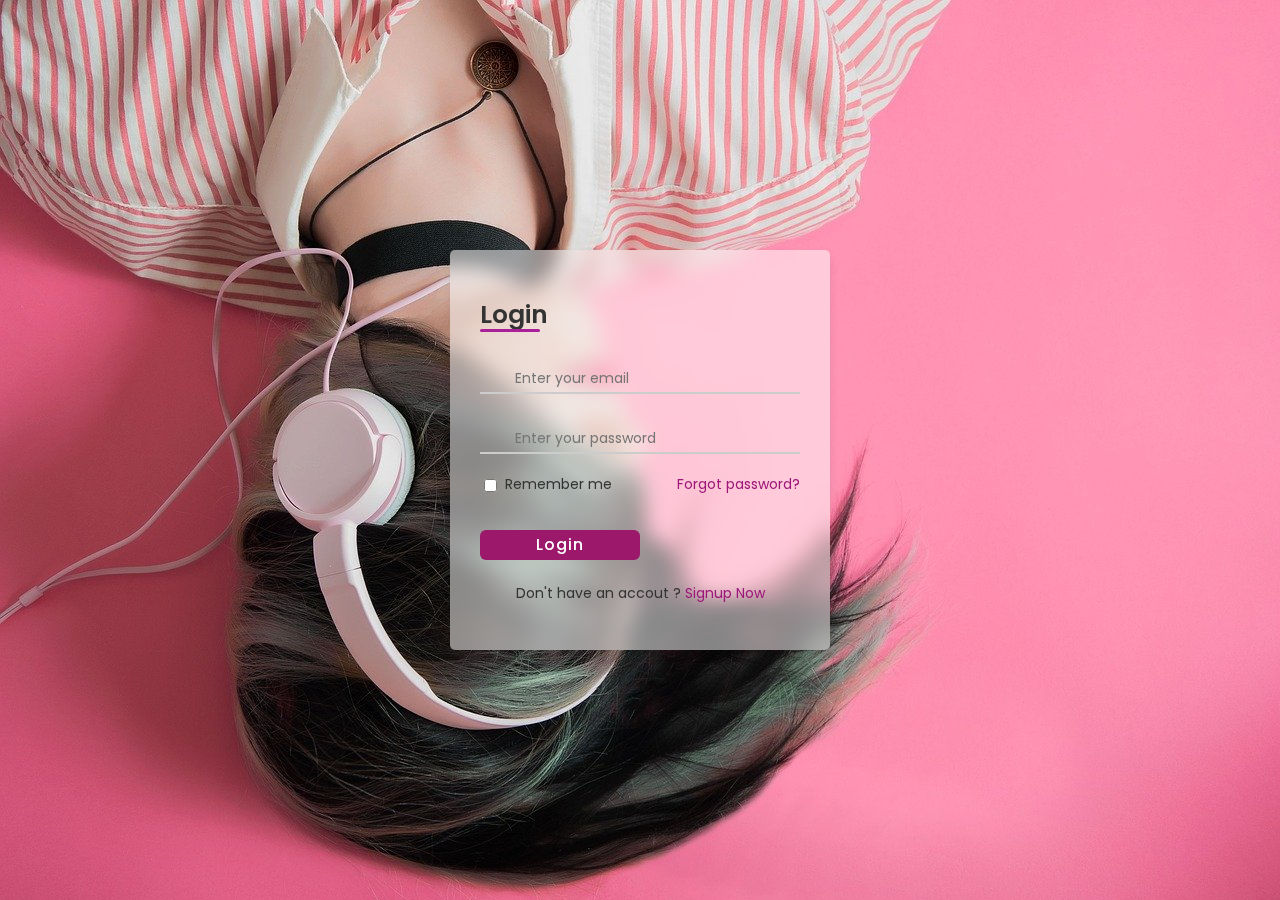
<file: login.html>
<!DOCTYPE html>

<html lang="en">
<head>
    <meta charset="UTF-8">
    <meta http-equiv="X-UA-Compatible" content="IE=edge">
    <meta name="viewport" content="width=device-width, initial-scale=1.0">
    
    <!-- ===== Iconscout CSS ===== -->
    <link rel="stylesheet" href="https://unicons.iconscout.com/release/v4.0.0/css/line.css">

    <!-- ===== CSS ===== -->
    <link rel="stylesheet" href="index.css">
         
    <!--<title>Login & Registration Form</title>-->
    <style>


/* login and signup form */



    </style>
</head>
<body>
    
    <div class="container">
        <div class="forms">
            <div class="form login">
                <span class="title">Login</span>

                <form action="#">
                    <div class="input-field">
                        <input type="text" placeholder="Enter your email" required>
                        <i class="uil uil-envelope icon"></i>
                    </div>
                    <div class="input-field">
                        <input type="password" class="password" placeholder="Enter your password" required>
                        <i class="uil uil-lock icon"></i>
                        <i class="uil uil-eye-slash showHidePw"></i>
                    </div>

                    <div class="checkbox-text">
                        <div class="checkbox-content">
                            <input type="checkbox" id="logCheck">
                            <label for="logCheck" class="text">Remember me</label>
                        </div>
                        
                        <a href="#" class="text">Forgot password?</a>
                    </div>

                    <div class="input-field button">
                        <input type="button" value="Login">
                    </div>
                </form>

                <div class="login-signup">
                    <span class="text">Don't have an accout ?
                        <a href="#" class="text signup-link" id="signup">Signup Now</a>
                    </span>
                </div>
            </div>

            <!-- Registration Form -->
            <div class="form signup">
                <span class="title">Lifeline Audio</span>

                <form action="#">
                    <div class="input-field">
                        <input type="text" placeholder="Enter your name" required>
                        <i class="uil uil-user"></i>
                    </div>
                    <div class="input-field">
                        <input type="text" placeholder="Enter your email" required>
                        <i class="uil uil-envelope icon"></i>
                    </div>
                    <div class="input-field">
                        <input type="password" class="password" placeholder="Create a password" required>
                        <i class="uil uil-lock icon"></i>
                    </div>
                    <div class="input-field">
                        <input type="password" class="password" placeholder="Confirm a password" required>
                        <i class="uil uil-lock icon"></i>
                        <i class="uil uil-eye-slash showHidePw"></i>
                    </div>

                    <div class="checkbox-text">
                        <div class="checkbox-content">
                            <input type="checkbox" id="termCon">
                            <label for="termCon" class="text">I accepted all terms and conditions</label>
                        </div>
                    </div>

                    <div class="input-field button">
                        <input type="button" value="Signup">
                    </div>
                </form>

                <div class="login-signup">
                    <span class="text">Already have an account?
                        <a href="#" class="text login-link">Login Now</a>
                    </span>
                </div>
            </div>
        </div>
    </div>
    

    <script >
        //Login and signup form
const container = document.querySelector(".container"),
  pwShowHide = document.querySelectorAll(".showHidePw"),
  pwFields = document.querySelectorAll(".password"),
  signUp = document.querySelector(".signup-link"),
  login = document.querySelector(".login-link");

//   js code to show/hide password and change icon
pwShowHide.forEach((eyeIcon) => {
  eyeIcon.addEventListener("click", () => {
    pwFields.forEach((pwField) => {
      if (pwField.type === "password") {
        pwField.type = "text";

        pwShowHide.forEach((icon) => {
          icon.classList.replace("uil-eye-slash", "uil-eye");
        });
      } else {
        pwField.type = "password";

        pwShowHide.forEach((icon) => {
          icon.classList.replace("uil-eye", "uil-eye-slash");
        });
      }
    });
  });
});

// js code to appear signup and login form
signUp.addEventListener("click", () => {
  container.classList.add("active");
});
login.addEventListener("click", () => {
  container.classList.remove("active");
});

//Login and signup form end

    </script>

</body>
</html>
</file>
<file: index.css>
@import url("https://cdn.jsdelivr.net/npm/bootstrap-icons@1.9.1/font/bootstrap-icons.css");
@import url('https://fonts.googleapis.com/css2?family=Poppins:wght@300;400;500;600;700&display=swap');


* {
    padding: 0%;
    margin: 0%;
    box-sizing: border-box;
}

body::before {
    content: '';
    position: absolute;
    width: 100%;
    height: 100%;
    background: url(img/thumbnail/Arijit/girl-g8279f1316_1280.jpg);
    background-size: cover;

    z-index: -1;

    /* background-image: url(img/thumbnail/Arijit/annie1.png); */

}

body {
    width: 100%;
    height: 100vh;
    background-image: url(img/thumbnail/Arijit/girl-g8279f1316_1280.jpg);
    background-position: center;
    background-size: cover;

    position: fixed;
    display: flex;
    align-items: center;
    justify-content: center;
    /* font-family: 'Trebuchet MS', 'Lucida Sans Unicode', 'Lucida Grande', 'Lucida Sans', Arial, sans-serif; */
    font-family: "Nunito", sans-serif;
    /* background-color: blueviolet; */
    scroll-behavior: smooth;
}

/* header:before{
    background-color: rgba(255, 255, 255, 0.3);
    backdrop-filter: blur(10px) saturate(100%) contrast(45%) brightness(130%);
    content: '';
    width: 85%;
    height: 95%;
    position: absolute;

} */
header {
    width: 98%;
    height: 97%;
    /* border: 1px solid white; */
    display: flex;
    flex-wrap: wrap;
    justify-content: space-evenly;
    background-color: rgba(255, 255, 255, 0.95);
    overflow: hidden;
    position: relative;
    border-radius: 5px;
    color: #333;
}

@supports (-webkit-backdrop-filter: none) or (backdrop-filter: none) {
    header {
        -webkit-backdrop-filter: blur(10px);
        backdrop-filter: blur(10px);
        background-color: rgba(255, 255, 255, 0.5);
    }
}

header .menu-side,
.song-side {
    top: 3%;
    position: relative;
    width: 72%;
    height: 82.7%;

    /* This section in combination with support creates frosted glass background */
    background-color: rgba(255, 255, 255, 0.146);
    border-radius: 5px;
    color: #333;
    /* box-shadow: 8.0px 16.0px 16.0px hsl(0deg 0% 0% / 0.25); */
    box-shadow: rgb(38, 57, 77) 0px 20px 30px -10px;
    /* filter: drop-shadow(0 0 30px rgba(51, 51, 51, 0.574)); */
    /* frosted glass background end */
}

header .menu-side {
    width: 24%;

}

.display {
    position: relative;
    font-size: 2rem;
    font-weight: bold;
    color: black;
}

header .master-player {
    position: relative;
    top: 1%;
    height: 11%;
    width: 93%;

    /* This section in combination with support creates frosted glass background */
    background-color: rgba(255, 255, 255, 0.301);
    border-radius: 5px;
    color: #333;
    box-shadow: rgba(0, 0, 0, 0.56) 0px 22px 70px 4px;
    /* frosted glass background end */


}




/* Menu side, playlist  */

/* Heartbeat animation */
.heart {
    display: inline-block;
    margin-left: 2%;
    margin-right: 1%;
    /* margin-left: 35%; */
    background-color: rgb(244, 13, 90);
    width: 25px;
    height: 25px;
    position: relative;
    transform: rotate(45deg);
    /* animation: ease-in-out ; */
}

.heart::before,
.heart::after {
    content: "";
    width: 25px;
    height: 25px;
    background-color: rgb(244, 13, 90);
    position: absolute;
    border-radius: 50%;
}

.heart::before {
    left: -12.5px;
}

.heart::after {
    top: -12.5px;
}

@keyframes animateHeart {
    0% {
        transform: rotate(45deg) scale(0.8);
    }

    5% {
        transform: rotate(45deg) scale(0.9);
    }

    10% {
        transform: rotate(45deg) scale(0.8);
    }

    15% {
        transform: rotate(45deg) scale(1);
    }

    50% {
        transform: rotate(45deg) scale(0.8);
    }

    100% {
        transform: rotate(45deg) scale(0.8);
    }
}




/* animation end */
header .menu-side h1 {
    font-family: "Audiowide", sans-serif;
    /* font-family:'Trebuchet MS', 'Lucida Sans Unicode', 'Lucida Grande', 'Lucida Sans', Arial, sans-serif ; */
    font-size: 24px;
    color: rgb(69, 18, 18);
    font-weight: 900;
    margin: 15px 0 0 20px;
}

.menu-side .beat {
    font-size: 40px;
    font-weight: 900;
}

.menu-side .playlist {
    margin: 12px 0 0 20px;
}

header .menu-side .playlist h4 {
    font-size: 18px;
    font-weight: 780;
    padding-bottom: 7px;
    cursor: pointer;
    display: flex;
    align-items: center;
    color: rgba(6, 6, 6, 0.2);
    transition: 0.3s linear;
}

header .menu-side .playlist h4:hover {
    font-size: 19px;
    color: rgba(98, 4, 4, 0.998);
}

header .menu-side .playlist h4 span {
    position: relative;
    margin-right: 30px;
}

header .menu-side .playlist h4 span::before {
    margin-top: -5px;
    content: "";
    position: absolute;
    width: 6px;
    height: 6px;
    border: 2px solid rgba(6, 6, 6, 0.509);
    border-radius: 50%;
    transition: 0.3s linear;
}

header .menu-side .playlist h4:hover span::before {
    border: 3px solid rgba(98, 4, 4, 0.998);
    background-color: rgba(98, 4, 4, 0.468);
}

header .menu-side .playlist h4 .bi {
    display: none;
}

header .menu-side .playlist .active {
    font-size: 19px;
    /* font-weight: 900; */
    background: linear-gradient(to right,
            rgb(167, 3, 167) 0%,
            #30cfd0 50%,
            #330867 100%);
    background-clip: unset;
    -webkit-background-clip: text;
    -webkit-text-fill-color: transparent;
}

header .menu-side .playlist .active span {
    display: none;
}

header .menu-side .playlist .active .bi {
    display: flex;
    margin-right: 10px;
}

header .menu-side .menu-song {
    width: 100%;
    height: 320px;
    overflow-y: scroll;

    /* border: 2px solid black; */
    margin-top: 1%;
}

header .menu-side .menu-song::-webkit-scrollbar {
    display: none;
}

header .menu-side .menu-song li {
    position: relative;
    list-style: none;
    padding: 9px 0px 5px 18px;
    display: flex;
    align-items: center;
    cursor: pointer;
    transition: 0.3s linear;
    filter: drop-shadow(3px 5px 2px rgb(0 0 0 / 0.3));
    box-shadow: rgba(6, 24, 44, 0.2) 0px 0px 0px 2px, rgba(6, 24, 44, 0.65) 0px 4px 6px -1px, rgba(255, 255, 255, 0.08) 0px 1px 0px inset;
}

header .menu-side .menu-song li:hover {
    background: rgba(0, 0, 0, 0.25);
}

header .menu-side .menu-song li span {
    font-size: 18px;
    font-weight: 780;
    margin-left: -3%;
    color: rgba(6, 6, 6, 0.185);
}

header .menu-side .menu-song li img {
    width: 58px;
    height: 38px;
    margin-left: 10px;
    border-radius: 3px;
    box-shadow: rgba(50, 50, 93, 0.25) 0px 50px 100px -20px, rgba(0, 0, 0, 0.3) 0px 30px 60px -30px, rgba(10, 37, 64, 0.35) 0px -2px 6px 0px inset;
}

header .menu-side .menu-song li h5 {
    font-size: 13px;
    margin-left: 15px;
    color: rgba(98, 4, 4, 0.998);
    transition: 0.3s linear;
    white-space: nowrap;
    text-overflow: ellipsis;
    overflow: hidden;
}

header .menu-side .menu-song li h5:hover {
    font-size: 15px;
    font-weight: 780;
}

header .menu-side .menu-song li h5 .subtitle {
    font-size: 11px;
    transition: 0.3s linear;
    color: black;
}

header .menu-side .menu-song li h5 .subtitle:hover {
    font-size: 12px;
}

header .menu-side .menu-song li .playbtn {
    position: absolute;
    font-size: 25px;

    right: 3%;
    top: 27%;
    color: rgb(98, 9, 9);
}

header .menu-side .menu-song li .fa-pause {

    font-size: 26px;
    right: 4%;

}

/* Menu side, playlist End  */



/* Songs side -- The larger section */

header .song-side::before {
    content: '';
    position: absolute;
    width: 100%;
    height: 492px;
    background: url(img/thumbnail/Arijit/annie1.png);

    z-index: -1;

}

header .song-side .nav {
    width: 100%;
    height: 50px;
    padding: 10px 10px;
    display: flex;
    flex-direction: row;
    /* border: 2px solid black; */
    align-items: center;
    background-color: rgba(13, 6, 6, 0.3);
    /* border-radius: 5px; */
    color: #333;

}


header .song-side .scrollable {
    position: absolute;
    height: 57%;
    width: 100%;
    overflow-y: scroll;
    scroll-behavior: smooth;
    /* background: url(img/whitebg.png); */
    z-index: 222222;

    background-color: rgba(13, 6, 6, 0.2);
    /* border-radius: 5px; */
    color: #333;
}

header .song-side .scrollable::-webkit-scrollbar {
    display: none;
}

/* Search box */
.search {
    margin-left: 105px;

    position: relative;
    width: 40%;
    padding: 0px 10px;
    /* display: flex; */
    align-items: center;
    /* border: 1px solid white; */
    border-radius: 20px;
    color: black;
    /* right: 4%; */
}

.search::before {
    content: '';
    position: absolute;
    width: 100%;
    height: 100%;
    background: transparent;
    border-radius: 20px;
    border: black 2px solid;
    backdrop-filter: blur(5px);
    z-index: -1;

}

.search .search_results {
    position: absolute;
    width: 100%;
    height: 168px;
    /* border: black 1px solid; */
    /* z-index: 99999; */
    margin-top: 10px;
    border-radius: 10px;
    font-size: 12px;
    overflow: auto;
}

.search .search_results::-webkit-scrollbar {
    display: none;
}

.search .search_results .card {
    width: 100%;
    min-height: 39px;
    /* border: 2px solid black; */
    display: flex;
    align-items: center;
    justify-content: center;
    margin-bottom: 2px;
    background: rgba(184, 184, 184, 0.4);
    text-decoration: none;
    color: #0e0901;
    display: none;
}
@supports (-webkit-backdrop-filter: none) or (backdrop-filter: none) {
    .search .search_results .card  {
        -webkit-backdrop-filter: blur(50px);
        backdrop-filter: blur(10px);
        background-color: rgba(255, 255, 255, 0.219);
    }
}

.search .search_results .card img {
    width: 50px;
    height: 30px;
    border-radius: 5px;
}

.search .search_results .card .song_name {
    margin-left: 5px;
    width: 70%;
    height: 100%;
    /* border: 1px solid black; */
    padding: 0;
    font-weight: 600;

}

.search .search_results .card .song_name .subtitles {
    font-size: 10px;
    font-weight: 100;
}



.search .bi {
    font-size: 13px;
    padding: 3px 0px 0px 10px;

}

.search input {
    background: none;
    border: none;
    outline: none;
    padding: 3px 10px;
    /* color: white; */
    font-size: 13px;

}




/* search end */
.user {
    position: absolute;
    width: 35px;
    height: 35px;
    border-radius: 50%;
    border: 2px solid black;
    right: 8%;
}

.user img {
    /* position: absolute; */
    width: 100%;
    height: 100%;
    border-radius: 50%;
    border: 2px solid black;
    right: 10%;

}

.top_nav_container {
    background-color: rgba(13, 6, 6, 0.3);
    /* border-radius: 5px; */
    color: #333;
}

.top_nav {

    width: 90%;
    height: 6%;
    /* border: 1px solid white; */
    margin: auto;
    display: flex;
    align-items: center;
    justify-content: space-between;



}

.top_nav ul {


    display: flex;
    align-items: center;
    justify-content: space-between;


}

.top_nav ul li {

    list-style: none;
    position: relative;
    margin-right: 25px;
    cursor: pointer;
    transition: .5s linear;
    /* font-size: 13px; */

}

.top_nav ul li:hover {

    color: rgba(255, 255, 255, 0.802);

}

.top_nav ul li:nth-child(1) {

    color: rgba(255, 255, 255, 0.77);

}

.top_nav ul span {

    position: absolute;
    width: 100%;
    height: 2.5px;
    background: #30cfd0;
    bottom: -5px;
    left: 0;
    border-radius: 20px;

}

.top_nav_container .content {

    /* position: absolute; */
    width: 90%;
    height: 27%;
    margin: auto;
    /* border: #0e0901 2px solid; */


}

.top_nav_container .contentBtns {
    margin-top: 5px;
}

.top_nav_container .contentBtns button {
    width: 100px;
    height: 30px;
    border-radius: 7px;
    outline: none;
    background: #30d0d0d6;
    border: 2px solid #30cfd0;
    cursor: pointer;
    transition: 0.3s linear;
}

.top_nav_container .contentBtns button:hover {

    background: #32f8f8d6;
    /* color: #1fa6a6; */

}



header .song-side .genre {
    padding: 05px 05px;
    width: 100%;
    height: 160px;
    /* border: 2px solid black; */
    position: relative;
    display: flex;
    justify-content: space-evenly;
}

.scrollable .top_head {

    width: 100%;
    max-height: 270px;
    background-color: rgba(13, 6, 6, 0.48);
    /* border-radius: 5px; */
    color: #333;
    display: inline-block;


}



.scrollable .top_head .inner {

    display: inline-block;

}

header .song-side .genre .carousel {
    position: relative;
    width: 180px;
    height: 120px;
    border-radius: 07%;
    filter: drop-shadow(3px 5px 2px rgb(0 0 0 / 0.3));

}


.title-tag {
    margin-left: 4%;
    font-family: 'Poppins';
    font-size: 24px;
    /* font-family: "Audiowide", sans-serif; */
    /* color: rgba(18, 194, 203, 0.799); */
    color: rgb(12, 12, 12);
    font-weight: bold;


}

.fa-heart-pulse {
    color: rgb(244, 13, 90);
}

.notification {
    position: absolute;
    right: 2%;
    font-size: 25px;
}

/* Popular songs */

.popular_songs {
    width: 96%;
    height: auto;
    /* background-image: url('img/whitebg.png'); */
    /* border: black 1px solid; */
    margin: 5px 20px;
    /* overflow-x: auto; */
    scroll-behavior: smooth;
}

.popular_songs::-webkit-scrollbar {
    display: none;
}

.popular_songs .h4 {
    display: flex;
    align-items: center;
    justify-content: space-between;
}

.popular_songs .h4 .fa-solid {
    color: rgba(6, 6, 6, 0.2);
    cursor: pointer;
    transition: .3s linear;
}

.popular_songs .h4 .fa-solid:hover {
    color: rgba(98, 4, 4, 0.998);
}

.popular_songs .pop_songs {
    width: 100%;
    height: 130px;
    margin-top: 10px;
    display: flex;
    overflow-x: scroll;
    scroll-behavior: smooth;
}

.popular_songs .pop_songs::-webkit-scrollbar {
    display: none;
}

.popular_songs .pop_songs li {
    min-width: 127px;
    border-radius: 5px;
    height: 120px;
    list-style-type: none;
    margin-left: 10px;
    margin-right: 5px;
    transition: .3s linear;
    box-shadow: rgba(0, 0, 0, 0.05) 0px 54px 55px, rgba(0, 0, 0, 0.12) 0px -12px 30px, rgba(0, 0, 0, 0.12) 0px 4px 6px, rgba(0, 0, 0, 0.17) 0px 12px 13px, rgba(0, 0, 0, 0.09) 0px -3px 5px;

}

.popular_songs .pop_songs li:hover {
    background: rgba(128, 128, 128, 0.396);
    border-radius: 5px;
}

.popular_songs .pop_songs li .img_play {
    position: relative;
    border-radius: 5px;
    width: 127px;
    height: 80px;
    display: flex;
    align-items: center;
    justify-content: center;


}

.popular_songs .pop_songs li .img_play img {
    transition: .3s linear;
    width: 100%;
    height: 100%;
    border-radius: 7px;
    box-shadow: rgba(0, 0, 0, 0.25) 0px 54px 55px, rgba(0, 0, 0, 0.12) 0px -12px 30px, rgba(0, 0, 0, 0.12) 0px 4px 6px, rgba(0, 0, 0, 0.17) 0px 12px 13px, rgba(0, 0, 0, 0.09) 0px -3px 5px;
}

.popular_songs .pop_songs li .img_play img:hover {
    opacity: .7;

}

.popular_songs .pop_songs li .img_play .fa-solid {
    position: absolute;
    font-size: 40px;
    cursor: pointer;
    transition: .3s linear;
    opacity: 0;

}

.popular_songs .pop_songs li .img_play .fa-solid:hover {

    opacity: 1;
    color: rgb(144, 14, 51);


}

.popular_songs .pop_songs li h5 {
    height: 35px;
    width: 119px;
    padding: 5px 0px 0px 5px;
    line-height: 16px;
    white-space: nowrap;
    text-overflow: ellipsis;
    overflow: hidden;
    font-size: 12px;
    font-weight: 780;
    color: rgba(98, 4, 4, 0.998);
    transition: 0.3s linear;

}

.popular_songs .pop_songs li h5 .subtitle {

    color: rgba(7, 4, 4, 0.998);
    font-size: 11px;
    white-space: nowrap;
    text-overflow: ellipsis;
    overflow: hidden;

}

/* Popular songs end*/



/* Popular Artists */
.popular_artists {
    width: 96%;
    height: auto;
    /* border: black 1px solid; */
    margin: 5px 20px;


    /* background:linear-gradient(9deg, #acd07ffe 0%rgba(205, 245, 149, 0.441)95 100%); */
    background: linear-gradient(90deg, #e3ffe7 0%, #d9e7ff 100%);
}

.popular_artists .h4 {
    display: flex;
    align-items: center;
    justify-content: space-between;
}

.popular_artists .h4 .fa-solid {
    color: rgba(6, 6, 6, 0.2);
    cursor: pointer;
    transition: .3s linear;
}

.popular_artists .h4 .fa-solid:hover {
    color: rgba(98, 4, 4, 0.998);
}

.popular_artists .item {
    width: 100%;
    height: auto;
    margin-top: 3px;
    display: flex;
    overflow-y: hidden;
    overflow-x: auto;
    scroll-behavior: smooth;
    /* background-color: inherit; */
}

.popular_artists .item::-webkit-scrollbar {
    display: none;
}

.popular_artists .item li {
    list-style-type: none;
    position: relative;
    min-width: 78px;
    height: 78px;
    background-color: #333;
    border: #0e0901 2px solid;
    border-radius: 50%;
    margin-right: 14px;
    /* box-shadow: rgba(0, 0, 0, 0.25) 0px 54px 55px, rgba(0, 0, 0, 0.12) 0px -12px 30px, rgba(0, 0, 0, 0.12) 0px 4px 6px, rgba(0, 0, 0, 0.17) 0px 12px 13px, rgba(0, 0, 0, 0.09) 0px -3px 5px; */
    /* box-shadow: rgba(0, 0, 0, 0.56) 0px 22px 70px 4px; */

}

.popular_artists .item li img {
    width: 100%;
    height: 100%;
    border-radius: 50%;
    transition: .3s linear;
    box-shadow: rgba(0, 0, 0, 0.25) 0px 54px 55px, rgba(0, 0, 0, 0.12) 0px -12px 30px, rgba(0, 0, 0, 0.12) 0px 4px 6px, rgba(0, 0, 0, 0.17) 0px 12px 13px, rgba(0, 0, 0, 0.09) 0px -3px 5px;
}

.popular_artists .item li img:hover {
    opacity: .5;
}

/* Popular Artists end*/




/* song side -- the larger section end */


/* Master-player section */
header .master-player {
    display: flex;
    align-items: center;
    padding: 0px 20px;

}

/* music wave bar animation  */
.playing {
    display: inline-block;
    position: relative;
    /* border: black solid 2px; */
    top: 60%;
    left: 06%;
    margin-right: -20px;
    width: 151px;
    transform: translateX(-50%) translateY(-50%);
}

.playing:after {
    content: "Now Playing.";
    display: none;
    width: 100%;
    margin-top: 10px;
}

.bar {
    display: inline-block;
    position: relative;
    margin-right: 1px;
    width: 10px;
    height: 10px;
    overflow: hidden;
    background: linear-gradient(to bottom, #ff9500, #ff5e3a);
    color: transparent;
    animation-name: animatewave;
    animation-duration: .8s;
    animation-iteration-count: infinite;

}


.paused.playing .bar {
    animation-iteration-count: 0;
}

.paused.playing:after {
    content: "Paused (Lame)"
}

.n1 {
    animation-delay: 0.5s;
}

.n2 {
    animation-delay: 0.2s;
}

.n3 {
    animation-delay: 1.2s;
}

.n4 {
    animation-delay: 0.9s;
}

.n5 {
    animation-delay: 2.3s;
}

.n6 {
    animation-delay: 1.3s;
}

.n7 {
    animation-delay: 0.1s;
}

.n8 {
    animation-delay: 1.9s;
}

@keyframes animatewave {
    0% {
        height: 1px;
        margin-top: 0;
    }

    10% {
        height: 40px;
        margin-top: -40px;
    }

    50% {
        height: 20px;
        margin-top: -20px;
    }

    60% {
        height: 30px;
        margin-top: -30px;
    }

    80% {
        height: 60px;
        margin-top: -60px;
    }

    100% {
        height: 1px;
        margin-top: 0;
    }
}

/* music wave bar end */


/* Master Player Song details */
header .master-player .song-details {
    display: flex;
    align-items: center;
    margin-left: 0%;
    filter: drop-shadow(3px 5px 2px rgb(0 0 0 / 0.3));
}

header .master-player .song-details img {
    width: 100px;
    height: 55px;
    border-radius: 5px;
    box-shadow: rgba(0, 0, 0, 0.734) 0px 0px 70px 4px;

}

header .master-player .song-details h5 {
    height: 70px;
    width: 141px;
    /* border: black solid .5px; */
    font-size: 15px;
    /* padding: 2px; */
    margin: 10px;
    color: rgba(98, 4, 4, 0.998);

    text-align: center;



}

header .master-player .song-details h5 .sname {
    /* height: 50%;
  width:auto;
   */
    margin-top: 12%;
    /* border: black solid .5px; */
    overflow: hidden;
    white-space: nowrap;
    text-overflow: ellipsis;


}

header .master-player .song-details .subtitle {
    font-size: 11px;

    color: black;
    /* border: black solid .5px; */
    white-space: nowrap;
    overflow: hidden;
    text-overflow: ellipsis;

}

/* Master Player Song details end*/

/* Music Controls */

.music_controls {
    height: 100%;
    width: 45%;
    /* border:2px black solid; */

    color: rgba(11, 10, 10, 0.792);
    /* margin: 0px 0px; */
    text-align: center;

}

.music_controls i {
    cursor: pointer;
    font-size: 1.5rem;
    margin-left: 15px;
    margin-right: 15px;
    top: 20px;
    background: transparent;
    animation: linear 10s ease-in-out;
    filter: drop-shadow(3px 5px 2px rgb(0 0 0 / 0.3));


}


#shuffle {

    font-size: 1.5rem;
    height: 1.4rem;
    ;
    width: 24px;
    overflow: hidden;
    /* margin-top: 10px; */
    /* margin-right: 10px; */
    /* display: flex; */
    /* align-items: center; */
}

i:active {
    /* background-color: #3e8e41; */
    /* box-shadow: 0 5px #666; */
    transform: translateY(3px);
}

#downloadbtn {
    text-decoration: none;
    color: rgba(11, 10, 10, 0.792);
}

.music_controls .fa-circle-play {
    font-size: 2.4rem;
    top: 22px;
    /* color:#721256e3; */
    /* color: rgb(101, 34, 101); */
    /* background: -webkit-gradient(linear, left top, left bottom, from(rgb(200, 21, 158)), to(rgba(24, 105, 137, 0.313)));
	-webkit-background-clip: text;
	-webkit-text-fill-color: transparent; */
    filter: drop-shadow(3px 5px 2px rgba(0, 0, 0, 0.285));

}

.music_controls .fa-circle-pause {
    font-size: 2.4rem;
    top: 22px;
    ;


}

/* Music Progress Bar */
.progress_container {
    width: 100%;
    height: auto;

    font-size: 13px;
    align-content: center;
    color: black;
    /* border: 2px black solid; */
}

.progress_div {

    width: 100%;
    height: 0.4rem;
    box-shadow: 0 1px 2px rgba(0, 0, 0, 0.564), 0 2px 4px rgba(0, 0, 0, 0.2),
        0 4px 8px rgba(0, 0, 0, 0.1), 0 8px 16px rgba(0, 0, 0, 0.1), 0 16px 32px rgba(0, 0, 0, 0.2), 0 32px 64px rgba(0, 0, 0, 0.2);
    border-radius: 4rem;
    position: relative;

    transition: all .01s linear;
    -moz-transition: all .01s linear;
    -o-transition: all .01s linear;
    -webkit-transition: all .01s linear;
    cursor: pointer;

    -webkit-appearance: none;
    appearance: none;
    filter: drop-shadow(3px 5px 2px rgb(0 0 0 / 0.3));

}

.progress {
    position: absolute;
    top: 0;
    left: 0;
    width: 50%;
    height: 100%;
    background-color: rgba(191, 40, 90, 0.935);


    box-shadow: -2 1px 2px rgba(0, 0, 0, 0.564), 0 2px 4px rgba(0, 0, 0, 0.2),
        0 4px 8px rgba(0, 0, 0, 0.2), 0 8px 16px rgba(0, 0, 0, 0.2), 0 16px 32px rgba(0, 0, 0, 0.2), 0 32px 64px rgba(0, 0, 0, 0.2);
    border-radius: 4rem;

    transition: all .01s linear;
    -moz-transition: all .01s linear;
    -o-transition: all .01s linear;
    -webkit-transition: all .01s linear;
    cursor: pointer;

    -webkit-appearance: none;
    appearance: none;
    /* filter: drop-shadow(3px 5px 2px rgb(0 0 0 / 0.3)); */

}

.duration_meter {
    display: flex;
    justify-content: space-between;
    filter: drop-shadow(3px 5px 2px rgb(0 0 0 / 0.5));
}

/* Music Progress Bar end*/

/* Music Controls End */


/* Additional buttons */
.additional {
    height: 100%;
    width: 21%;
    display: flex;
    justify-content: center;
    align-items: center;
    text-align: center;

    margin-left: 10px;
    /* border: 1px black solid; */
}

.additional i {
    margin: 8px;
    font-size: 1.3rem;
    /* font-size: 20; */
    filter: drop-shadow(3px 5px 2px rgb(0 0 0 / 0.3));
}

#volumeIcon {
    font-size: 1.5rem;
}

/* Additional buttons End*/




/* Master-player section end */
a {
    text-decoration: none;
}



* {
    margin: 0;
    padding: 0;
    box-sizing: border-box;
    font-family: 'Poppins', sans-serif;
}

body::before {
    content: '';
    position: absolute;
    width: 100%;
    height: 100%;
    background: url(img/thumbnail/Arijit/girl-g8279f1316_1280.jpg);
    background-size: cover;

    z-index: -1;

    /* background-image: url(img/thumbnail/Arijit/annie1.png); */

}

body {
    height: 100vh;
    display: flex;
    align-items: center;
    justify-content: center;

}

.container {
    position: relative;
    max-width: 380px;
    width: 100%;
    /* background: #fff; */
    border-radius: 10px;
    box-shadow: 0 5px 10px rgba(0, 0, 0, 0.1);
    overflow: hidden;
    margin: 0 20px;
    background-color: rgba(255, 255, 255, 0.446);
    border-radius: 5px;
    color: #333;
}

@supports (-webkit-backdrop-filter: none) or (backdrop-filter: none) {
    .container {
        -webkit-backdrop-filter: blur(10px);
        backdrop-filter: blur(10px);
        background-color: rgba(255, 255, 255, 0.5);
    }
}

.container .forms {
    display: flex;
    align-items: center;
    height: 400px;
    width: 200%;
    transition: height 0.2s ease;
}

.container .form {
    width: 50%;
    padding: 30px;
    /* background-color: #fff; */
    transition: margin-left 0.18s ease;
}

.container.active .login {
    margin-left: -50%;
    opacity: 0;
    transition: margin-left 0.18s ease, opacity 0.15s ease;
}

.container .signup {

    opacity: 0;
    transition: opacity 0.09s ease;
}

.container.active .signup {
    opacity: 1;
    transition: opacity 0.2s ease;
}

.container.active .forms {
    height: 470px;

}

.container .form .title {
    position: relative;
    font-size: 25px;
    font-weight: 600;
}

.form .title::before {
    content: '';
    position: absolute;
    left: 0;
    bottom: 0;
    height: 3px;
    width: 60px;
    background-color: #aa2098;
    border-radius: 25px;
}

.form .input-field {
    position: relative;
    height: 30px;
    width: 100%;
    margin-top: 30px;
}

.input-field input {
    background: none;
    position: absolute;
    height: 100%;
    width: 100%;
    padding: 0 35px;
    border: none;
    outline: none;
    font-size: 14px;
    border-bottom: 2px solid #ccc;
    border-top: 2px solid transparent;
    transition: all 0.2s ease;
}

.input-field input:is(:focus, :valid) {
    border-bottom-color: #9d1b9bf9;
}

.input-field i {
    position: absolute;
    top: 50%;
    transform: translateY(-50%);
    color: #999;
    font-size: 23px;
    transition: all 0.2s ease;
}

.input-field input:is(:focus, :valid)~i {
    color: #971895eb;
}

.input-field i.icon {
    left: 0;
}

.input-field i.showHidePw {
    right: 0;
    cursor: pointer;
    padding: 10px;
}

.form .checkbox-text {
    display: flex;
    align-items: center;
    justify-content: space-between;
    margin-top: 20px;
    background: transparent;
}

.checkbox-text .checkbox-content {
    display: flex;
    align-items: center;
}

.checkbox-content input {
    margin: 0 8px -2px 4px;
    accent-color: #a51880;
}

.form .text {
    color: #333;
    font-size: 14px;
}

.form a.text {
    color: #9d1679;
    text-decoration: none;
}

.form a:hover {
    text-decoration: underline;
}

.form .button {
    margin-top: 35px;
    width: 50%;
}

.form .button input {

    border: none;
    color: #fff;
    font-size: 16px;
    font-weight: 500;
    letter-spacing: 1px;
    border-radius: 6px;
    background-color: #9b186b;
    cursor: pointer;
    transition: all 0.3s ease;
}

.button input:hover {
    background-color: #820f6b;
}

.form .login-signup {
    margin-top: 20px;
    text-align: center;
}

/* login and signup form end */

#collaps_btn {
    display: none;

 }





@media screen and (max-width:1325px) {
    .search {
        margin-left: 25px;
        display: flex;
    }
    @supports (-webkit-backdrop-filter: none) or (backdrop-filter: none) {
        .search .search_results .card  {
            -webkit-backdrop-filter: blur(50px);
            backdrop-filter: blur(10px);
            background-color: rgba(255, 255, 255, 0.219);
        }
    }

    .music_controls {
        height: 93%;
        width: 45%;
        /* border: 2px black solid; */
        color: rgba(11, 10, 10, 0.792);
        /* margin: 0px 0px; */
        text-align: center;
    }

    .top_nav_container .content {

        height: 20%;

    }

    header {
        transition: .5s linear;
    }

    header .menu-side {
        width: 30%;
    }

    header .song-side {

        width: 65%;

    }

    .search {

        width: 28%;
        /* height: 30px; */
    }

    .search::before {
        /* height: 30px; */

    }

    .search .search_results {

        /* border: black 1px solid; */
        /* z-index: 99999; */
        margin-top: 195px;
        font-size: 11px;

    }

    header .master-player {
        height: 7%;
        top: 0;
    }

    .search .bi {

        padding: 0px 0px 0px 10px;
    }

    header .song-side .genre .carousel {

        width: 119px;
        height: 81px;

    }

    /* .playing {
        
        top: 57%;
        left: 6%;
       
        width: 133px;
        
    } */
    
}

@media screen and (max-width:1090px) {



    .search {
        margin-left: 25px;
        display: flex;
    }


    .top_nav_container .content {

        height: 20%;

    }

    header {
        transition: .5s linear;
    }

    header .menu-side,
    .song-side {

        width: 32%;

    }

    header .menu-side {
        width: 33%;
        /* height: 87%; */
    }

    header .song-side {
        width: 66%;
        /* height: 87%; */
    }

    .search {

        width: 28%;
        /* height: 30px; */
    }

    .search::before {
        /* height: 30px; */

    }

    .search .search_results {

        /* border: black 1px solid; */
        /* z-index: 99999; */
        margin-top: 195px;

    }

    header .master-player {

        height: 7%;

    }

    .search .bi {

        padding: 0px 0px 0px 10px;
    }

    header .song-side .genre .carousel {

        width: 119px;
        height: 81px;

    }
    #collaps_btn {
       display: none;

    }



}

@media screen and (max-width:960px) {

    header {
        width: 100%;
        /* height: 97%; */
    }

    header .menu-side {
        width: 50%;
        height: 87%;
        position: absolute;
        z-index: 999999;
        box-shadow: none;

        left: 0;
        top: auto;
        transition: .5s linear;
        background-color: rgb(255, 255, 255, 0.4);
        color: #333;
        transform: translateX(-100%);
        box-shadow: none;
    }

    @supports (-webkit-backdrop-filter: none) or (backdrop-filter: none) {
        .menu-side {
            -webkit-backdrop-filter: blur(10px);
            backdrop-filter: blur(10px);
            background-color: rgba(255, 255, 255, 0.325);
        }

        header .menu-side_active {

            /* transform: translateX(-100%); */
        }

        header .song-side {
            top: 0;
            width: 100%;
            height: 87%;
            box-shadow: none;
        }

        /* header .song-side .scrollable {

        height: 70%;

    } */

        header .master-player {
            height: 7%;
            width: 100%;
        }

        header .master-player .song-details img {
            width: 72px;
            height: 50px;

        }

        .bi-music-note-list {
            display: none;
        }

        .bi-music-player-fill {
            display: none;
        }

        .music_controls i {

            font-size: 1rem;
            margin-left: 5px;
            margin-right: 5px;
            top: 20px;


        }

        #shuffle {

            font-size: 1rem;
            height: 1rem;
            ;
            width: 17px;
            top: 10px;
            padding: 2px;
        }

        header .master-player .song-details h5 {
            height: 65px;
            width: 105px;

            font-size: 12px;

            margin: 6px;
            color: rgba(98, 4, 4, 0.998);
            text-align: center;
        }

        #collaps_btn {
            position: absolute;
            right: -40px;
            bottom: -15px;
            width: 40px;
            height: 40px;
            /* background: #0e0901; */
            display: flex;
            align-items: center;
            justify-content: center;
            font-size: 25px;
            cursor: pointer;
            transition: .3s linear;

        }






    }

    /* //680 */
    @media screen and (max-width:680px) {
        .search {
            margin-left: 4px;

        }

        header {
            width: 100%;
            height: 100vh;
        }

        header .menu-side {
            width: 60%;

        }

        header .menu-side h1 {

            font-size: 25px;

            font-weight: 600;

        }

        header .master-player {
            /* position: absolute; */
            height: 7%;

            margin-bottom: -65px;
            /* bottom: 0; */
        }

        header .master-player .song-details img {
            width: 50px;
            height: 35px;
        }

        .playing {
            display: inline-block;
            position: absolute;
            /* border: black solid 2px; */
            top: -23%;
            left: 53%;
            margin-right: -20px;
            width: 139px;
            transform: translateX(-50%) translateY(-50%);
        }

        .playing::before {
            content: '';
            position: absolute;
            width: 260px;
            height: 130px;
            top: -99px;
            left: -67px;
            background-color: rgba(255, 255, 255, 0.687);
            /* background-color: rgb(255, 255, 255); */
            z-index: -1;
            border-radius: 130px 130px 0px 0px;
        }

        @supports (-webkit-backdrop-filter: none) or (backdrop-filter: none) {
            .playing::before {
                -webkit-backdrop-filter: blur(50px);
                backdrop-filter: blur(10px);
                background-color: rgba(255, 255, 255, 0.219);
            }
        }

        .additional {

            width: 28%;

            /* border: 1px black solid; */
        }

        .popular_songs {
            width: 98%;

            margin: 8px 9px;
            /* overflow-x: auto; */
        }

        .popular_songs .pop_songs li {
            min-width: 121px;
            border-radius: 5px;
            height: 120px;
            /* justify-content: space-between; */
            list-style-type: none;
            margin-left: 7px;
            margin-right: 6px;
            transition: .3s linear;
            box-shadow: rgba(0, 0, 0, 0.05) 0px 54px 55px, rgba(0, 0, 0, 0.12) 0px -12px 30px, rgba(0, 0, 0, 0.12) 0px 4px 6px, rgba(0, 0, 0, 0.17) 0px 12px 13px, rgba(0, 0, 0, 0.09) 0px -3px 5px;
        }

        .popular_songs .pop_songs li .img_play {
            position: relative;
            border-radius: 5px;
            width: 120px;
            height: 78px;
            display: flex;
            align-items: center;
            justify-content: center;
        }

        .popular_artists {
            width: 98%;
            margin: 8px 9px;
        }

        .popular_artists .item li {

            min-width: 73px;
            height: 77px;

        }

        header .song-side .genre .carousel {
            width: 97px;
            height: 79px;
        }

        header .song-side::before {

            background: url(img/thumbnail/Arijit/annie2.png);

        }
        .search .search_results .card img {
            width: 37px;
            height: 22px;
            border-radius: 5px;
        }
        .search .search_results {

            /* border: black 1px solid; */
            /* z-index: 99999; */
            margin-top: 195px;
            font-size: 9px;
    
        }
        .top_nav_container .contentBtns button {
            width: 70px;
            height: 21px;
            border-radius: 7px;
            outline: none;
            background: #30d0d0d6;
            border: 2px solid #30cfd0;
            cursor: pointer;
            transition: 0.3s linear;
            text-align: center;
        }
        header .menu-side .menu-song {
            width: 100%;
            height: 400px;
            overflow-y: scroll;
            /* border: 2px solid black; */
            margin-top: 1%;
        }

    }

    /* mobile device 541px */

    @media screen and (max-width:480px) {

        .progress_container {
           
            display: none;
        }
        header .song-side .genre {
           
            display: none;
        }
        .progress_div {
          
            width: 50px;
            
        }
        .title-tag {

            font-size: 17px;

        }

        header .master-player .song-details img {
            width: 30px;
            height: 24px;
            position: absolute;
            left: -18px;
        }

        header .master-player .song-details h5 {
            height: 65px;
            width: 100px;
            font-size: 12px;
            margin: 10px;
           text-align: left;
            position: absolute;
            left: 10px;
        }
        

        header .master-player .song-details h5 .sname {
            margin-top: 17%;
            width: 103px;
        }
        header .master-player .song-details .subtitle {
            font-size: 9px;
            color: black;
            /* border: black solid .5px; */
            white-space: nowrap;
            overflow: hidden;
            text-overflow: ellipsis;
        }
        
        .music_controls {
            height: 66%;
            width: 45%;
            /* border: 2px black solid; */
            color: rgba(11, 10, 10, 0.792);
            margin: 50px -8px;
            /* text-align: center; */
            position: absolute;
            /* right: auto; */
            /* left: auto; */
            /* margin-right: auto; */
            right: 28%;
        }
        .music_controls .fa-circle-play {
            font-size: 2.1rem;
            top: 22px;
            /* color: #721256e3; */
            /* color: rgb(101, 34, 101); */
           
        }
        .music_controls .fa-circle-pause {
            font-size: 2.1rem;
            top: 22px;
        }

        .additional {
            width: 28%;
            /* border: 1px black solid; */
            position: absolute;
            right: 0;
        }
        .search input {
            background: none;
            border: none;
            outline: none;
            padding: 3px 10px;
            /* color: white; */
            font-size: 8px;
        }
        .search .search_results .card img {
           display: none;
        }
        .search .search_results {

            /* border: black 1px solid; */
            /* z-index: 99999; */
            margin-top: 195px;
            font-size: 8px;
    
        }
        .search .search_results .card {
            width: 100%;
            min-height: 27px;
            /* border: 2px solid black; */
            display: flex;
            align-items: center;
            justify-content: center;
            margin-bottom: 2px;
            background: white;
            text-decoration: none;
            color: #0e0901;
            display: none;
        }
        .search .search_results {
            /* border: black 1px solid; */
            z-index: 99999;
            margin-top: 195px;
            font-size: 8px;
            /* background: white; */
        }
        @supports (-webkit-backdrop-filter: none) or (backdrop-filter: none) {
            .search .search_results .card  {
                -webkit-backdrop-filter: blur(50px);
                backdrop-filter: blur(10px);
                background-color: rgba(255, 255, 255, 0.219);
            }
        }
        header .menu-side {
            width: 75%;
        }
        header .song-side::before {

            background: url(img/thumbnail/Arijit/annie3.png);

        }
        .music_controls .fa-circle-play {
            font-size: 1.9rem;
            top: 22px;
            /* color: #721256e3; */
            /* color: rgb(101, 34, 101); */
        }

        header .song-side .scrollable {
            height: 54%;}
    }
    
    @media screen and (max-width:400px) {

        header .master-player .song-details h5 {
            height: 65px;
            width: 100px;
            font-size: 12px;
            margin: 10px;
           text-align: left;
            position: absolute;
            left: 10px;
        }
        header .master-player .song-details h5 .sname {
            margin-top: 17%;
            width: 83px;
        }

       
        header .menu-side {
            width: 80%;
        }
        .top_nav_container .content {
            height: 30%;
        }
        #collaps_btn {
           
            bottom: -46px;
           
            /* background: #0e0901; */
            
        }

    }
</file>
